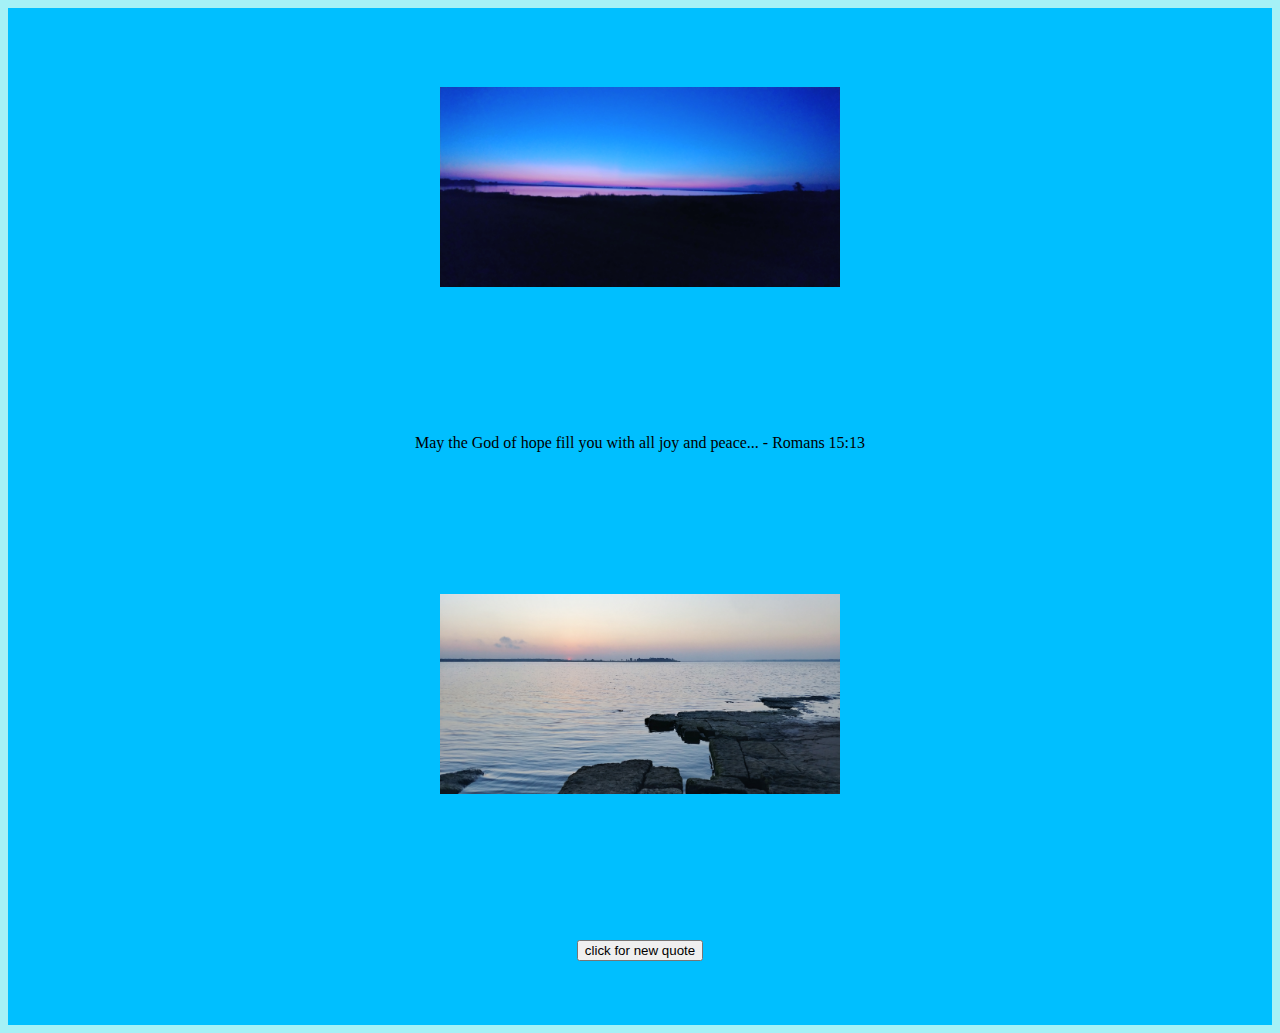
<file: index.html>
<!DOCTYPE html>
<html lang="en" xmlns="http://www.w3.org/1999/html">

<head>
<!--    <meta http-equiv="refresh"  content="5" charset="UTF-8">-->
<!--     <meta http-equiv="refresh" charset="UTF-8"> -->
   <meta charset="UTF-8">

    <meta name="viewport" content="width=device-width, initial-scale=1">

    <title>Quotes</title>

            <link href="https://cdn.jsdelivr.net/npm/bootstrap@5.1.3/dist/css/bootstrap.min.css" rel="stylesheet"
                              integrity="sha384-1BmE4kWBq78iYhFldvKuhfTAU6auU8tT94WrHftjDbrCEXSU1oBoqyl2QvZ6jIW3"
                              crossorigin="anonymous">

            <script src="https://cdn.jsdelivr.net/npm/bootstrap@5.1.3/dist/js/bootstrap.bundle.min.js" integrity="sha384-ka7Sk0Gln4gmtz2MlQnikT1wXgYsOg+OMhuP+IlRH9sENBO0LRn5q+8nbTov4+1p" crossorigin="anonymous"></script>

            <link rel="stylesheet" href="style.css">

            <script src="insp_javascript.js" ></script>

</head>




<body onload="newInspire()">

    <div class="container-fluid">

        <div class="row">


            <div class="super col-lg-4 col-md-6">
                <div id="picDisplay2">
                </div>
            </div>


            <div class="super col-lg-4 col-md-6">
                <div id="quoteDisplay" >
                </div>
            </div>

            <div class="super col-lg-4 col-md-6">
                <div id="picDisplay" >
                </div>
            </div>


            <div class="super col-lg-4 col-md-6">
                <button onclick="newInspire()">click for new quote</button>

            </div>


        </div>

    </div>



</body>



</html>
</file>
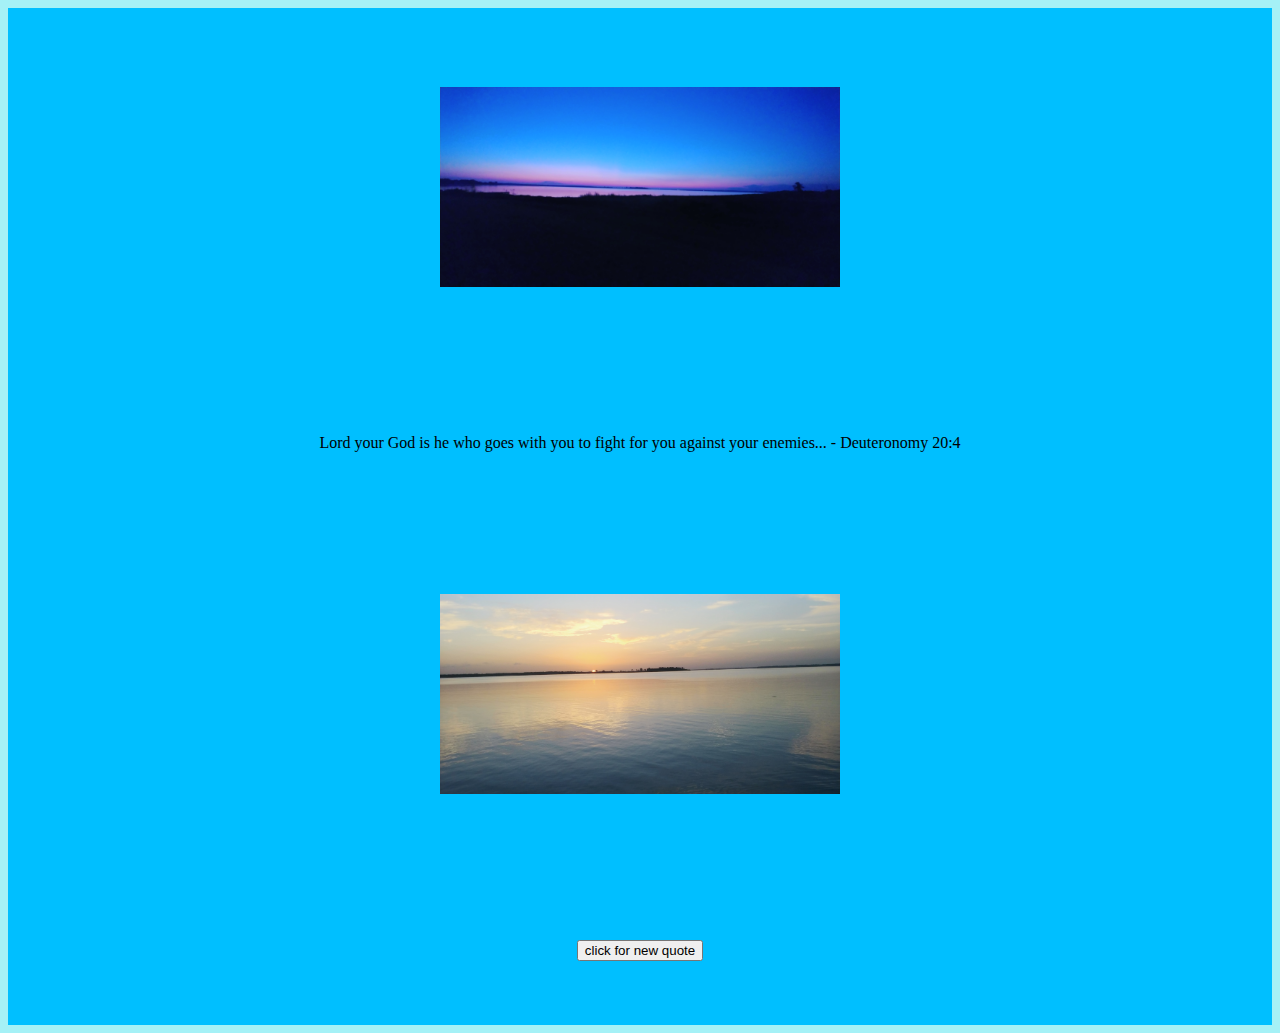
<file: inspire/index.html>
<!DOCTYPE html>
<html lang="en" xmlns="http://www.w3.org/1999/html">

<head>
<!--    <meta http-equiv="refresh"  content="5" charset="UTF-8">-->
    <meta http-equiv="refresh" charset="UTF-8">
<!--    <meta charset="UTF-8">-->

    <meta name="viewport" content="width=device-width, initial-scale=1">

    <title>Quotes</title>

            <link href="https://cdn.jsdelivr.net/npm/bootstrap@5.1.3/dist/css/bootstrap.min.css" rel="stylesheet"
                              integrity="sha384-1BmE4kWBq78iYhFldvKuhfTAU6auU8tT94WrHftjDbrCEXSU1oBoqyl2QvZ6jIW3"
                              crossorigin="anonymous">

            <script src="https://cdn.jsdelivr.net/npm/bootstrap@5.1.3/dist/js/bootstrap.bundle.min.js" integrity="sha384-ka7Sk0Gln4gmtz2MlQnikT1wXgYsOg+OMhuP+IlRH9sENBO0LRn5q+8nbTov4+1p" crossorigin="anonymous"></script>

            <link rel="stylesheet" href="style.css">

            <script src="insp_javascript.js" ></script>

</head>




<body onload="newInspire()">

    <div class="container-fluid">

        <div class="row">


            <div class="super col-lg-4 col-md-6">
                <div id="picDisplay2">
                </div>
            </div>


            <div class="super col-lg-4 col-md-6">
                <div id="quoteDisplay" >
                </div>
            </div>

            <div class="super col-lg-4 col-md-6">
                <div id="picDisplay" >
                </div>
            </div>


            <div class="super col-lg-4 col-md-6">
                <button onclick="newInspire()">click for new quote</button>

            </div>


        </div>

    </div>



</body>



</html>
</file>
<file: style.css>
#title {

           background-color:	#00FFFF;
            color: #0000;
            }

       body {
            /* background-color: #7ec8e3; */
          /*  background-color:	#3597FA; */
            background-color:	#a5f1f6;
          /*  background-color:	#00BFFF; */
            font-family: "Montserrat";
            }

      hr {
            border-style: none;
            border-top-style: dotted;
            border-height: 5px;
            border-width: 10px;
            border-color: grey;
            }

        h1 {
           font: Montserrat-Black;
            size: 3rem;
            line-height: 1.5;
            color: blue;
            }

        h2 {
            font-family:"Montserrat-Bold";
            }

        h3 {
            color: yellow;
            font-family:"Montserrat-Bold";
            }

        p {
            font-family:"Montserrat";
             }

        .navbar{
           padding-bottom: 0 0  4.5rem;
           }

        .navbar-brand {
            font-family: "ubuntu";
            font-size: 1.25rem;
           }

        .nav-item{
           padding: 0 18;
           }

        .navbar-nav .nav-item .nav-link {
           color: white;
            }

        .nav-link{
            font-size: 1.25rem;
           }

         .container-fluid {
            padding: 3%![](../../../../AppData/Local/Temp/mtgdau0s.bmp) 5%;
            background-color:	#00BFFF;
            }

        .continue {
           text-align: center;
            }

        img {
         /*   background : #5161f5;*/
         /*   width:300px;
            height: 160px; */
            width:400px;
            height: 200px;
            }

       .my_pic_clear {
            background : none;
            }

        .inshore {
             text-align: center;
            }

            /* features*/
        #super_slam{
            padding: 3%  2%;
            margin-right: 5%;
            }

        .super{
            text-align: center;
            padding: 5%;
            background:none;
            }

        .hobbies_slam{
            width:350px;
            height:350px
           }

        .notables{
            text-align:center;
            }

        #hobbies{
            padding: 3%;
            margin-right: 5%;
            }

        #contact-style{
           background-color: #D1DCF4;
           text-align: center;
            }

        .lawson{
         padding: 0% 8%;
        }

        .copyright{
        color: gray;
        text-align:center;
        font-size:.75rem;

        }
       /* silhouette PNG Designed By MAL from https://pngtree.com/freepng/
       silhouette-style-fishing-rod-for-fishing_6439018.html?sol=downref&id=bef */
</file>
<file: inspire/style.css>
#title {

           background-color:	#00FFFF;
            color: #0000;
            }

       body {
            /* background-color: #7ec8e3; */
          /*  background-color:	#3597FA; */
            background-color:	#a5f1f6;
          /*  background-color:	#00BFFF; */
            font-family: "Montserrat";
            }

      hr {
            border-style: none;
            border-top-style: dotted;
            border-height: 5px;
            border-width: 10px;
            border-color: grey;
            }

        h1 {
           font: Montserrat-Black;
            size: 3rem;
            line-height: 1.5;
            color: blue;
            }

        h2 {
            font-family:"Montserrat-Bold";
            }

        h3 {
            color: yellow;
            font-family:"Montserrat-Bold";
            }

        p {
            font-family:"Montserrat";
             }

        .navbar{
           padding-bottom: 0 0  4.5rem;
           }

        .navbar-brand {
            font-family: "ubuntu";
            font-size: 1.25rem;
           }

        .nav-item{
           padding: 0 18;
           }

        .navbar-nav .nav-item .nav-link {
           color: white;
            }

        .nav-link{
            font-size: 1.25rem;
           }

         .container-fluid {
            padding: 3%![](../../../../AppData/Local/Temp/mtgdau0s.bmp) 5%;
            background-color:	#00BFFF;
            }

        .continue {
           text-align: center;
            }

        img {
         /*   background : #5161f5;*/
         /*   width:300px;
            height: 160px; */
            width:400px;
            height: 200px;
            }

       .my_pic_clear {
            background : none;
            }

        .inshore {
             text-align: center;
            }

            /* features*/
        #super_slam{
            padding: 3%  2%;
            margin-right: 5%;
            }

        .super{
            text-align: center;
            padding: 5%;
            background:none;
            }

        .hobbies_slam{
            width:350px;
            height:350px
           }

        .notables{
            text-align:center;
            }

        #hobbies{
            padding: 3%;
            margin-right: 5%;
            }

        #contact-style{
           background-color: #D1DCF4;
           text-align: center;
            }

        .lawson{
         padding: 0% 8%;
        }

        .copyright{
        color: gray;
        text-align:center;
        font-size:.75rem;

        }
       /* silhouette PNG Designed By MAL from https://pngtree.com/freepng/
       silhouette-style-fishing-rod-for-fishing_6439018.html?sol=downref&id=bef */
</file>
